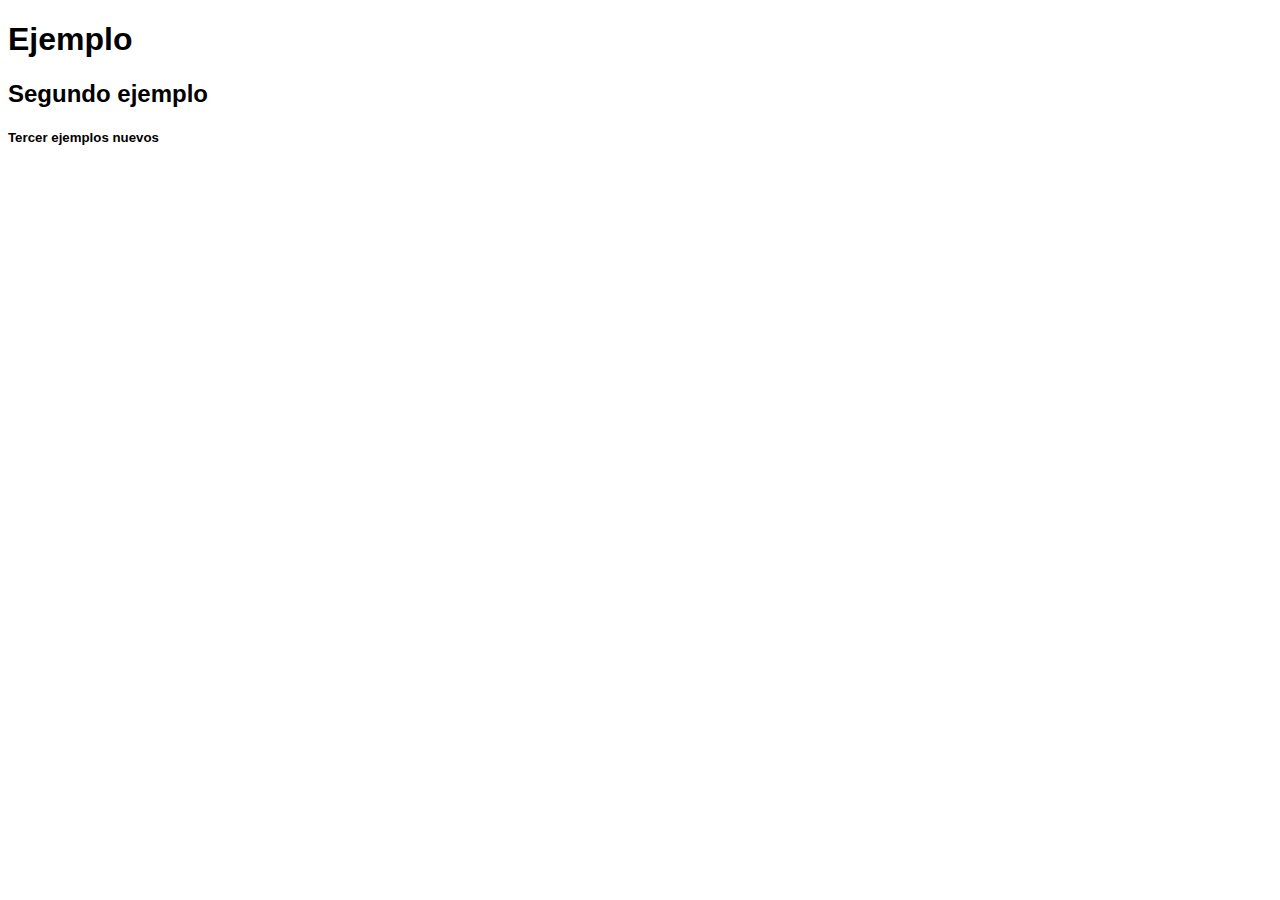
<file: E1/index.html>
<!DOCTYPE html>
<html lang="en">
  <head>
    <meta charset="UTF-8" />
    <meta name="viewport" content="width=device-width, initial-scale=1.0" />
    <title>Document</title>
    <link rel="stylesheet" href="styles/styles.css">
  </head>
  <body>
    <h1>Ejemplo</h1>
    <h2>Segundo ejemplo</h2>
    <h5>Tercer ejemplos nuevos</h5>
  </body>
</html>
</file>
<file: E1/styles/styles.css>
* {
    font-family: Arial, Helvetica, sans-serif;
}
</file>
